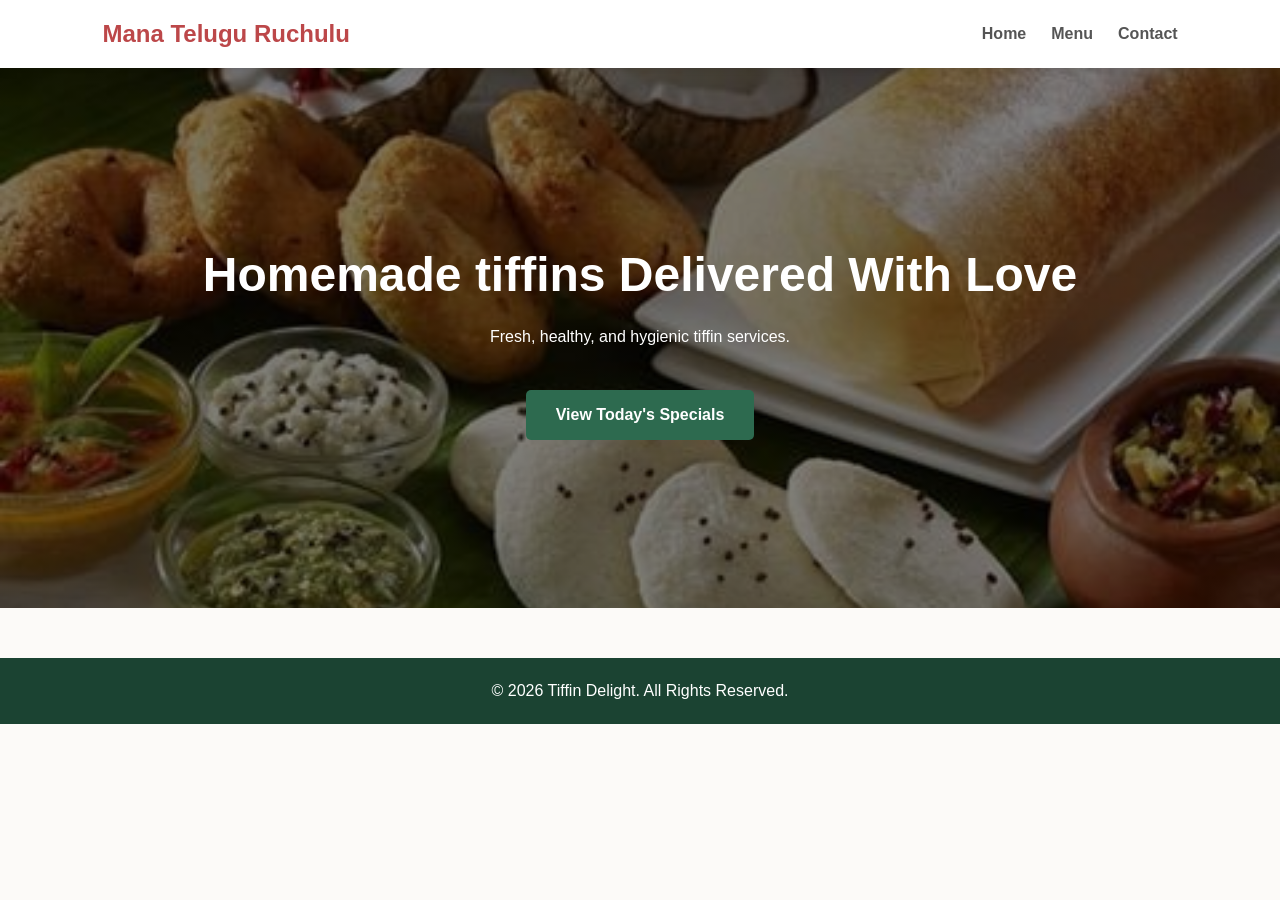
<file: index.html>
<!DOCTYPE html>
<html lang="en">
<head>
    <meta charset="UTF-8">
    <meta name="viewport" content="width=device-width, initial-scale=1.0">
    <title>Home  Made with Love</title>
    <link rel="stylesheet" href="style.css">
</head>
<body>
    <nav>
        <div class="logo">Mana Telugu Ruchulu</div>
        <ul>
            <li><a href="index.html">Home</a></li>
            <li><a href="menu.html">Menu</a></li>
            <li><a href="contact.html">Contact</a></li>
        </ul>
    </nav>

    <header class="hero">
        <h1>Homemade tiffins Delivered With Love</h1>
        <p>Fresh, healthy, and hygienic tiffin services.</p>
        <br>
        <a href="menu.html" class="btn">View Today's Specials</a>
    </header>

    <footer>
        <p>&copy; 2026 Tiffin Delight. All Rights Reserved.</p>
    </footer>
</body>
</html>
</file>
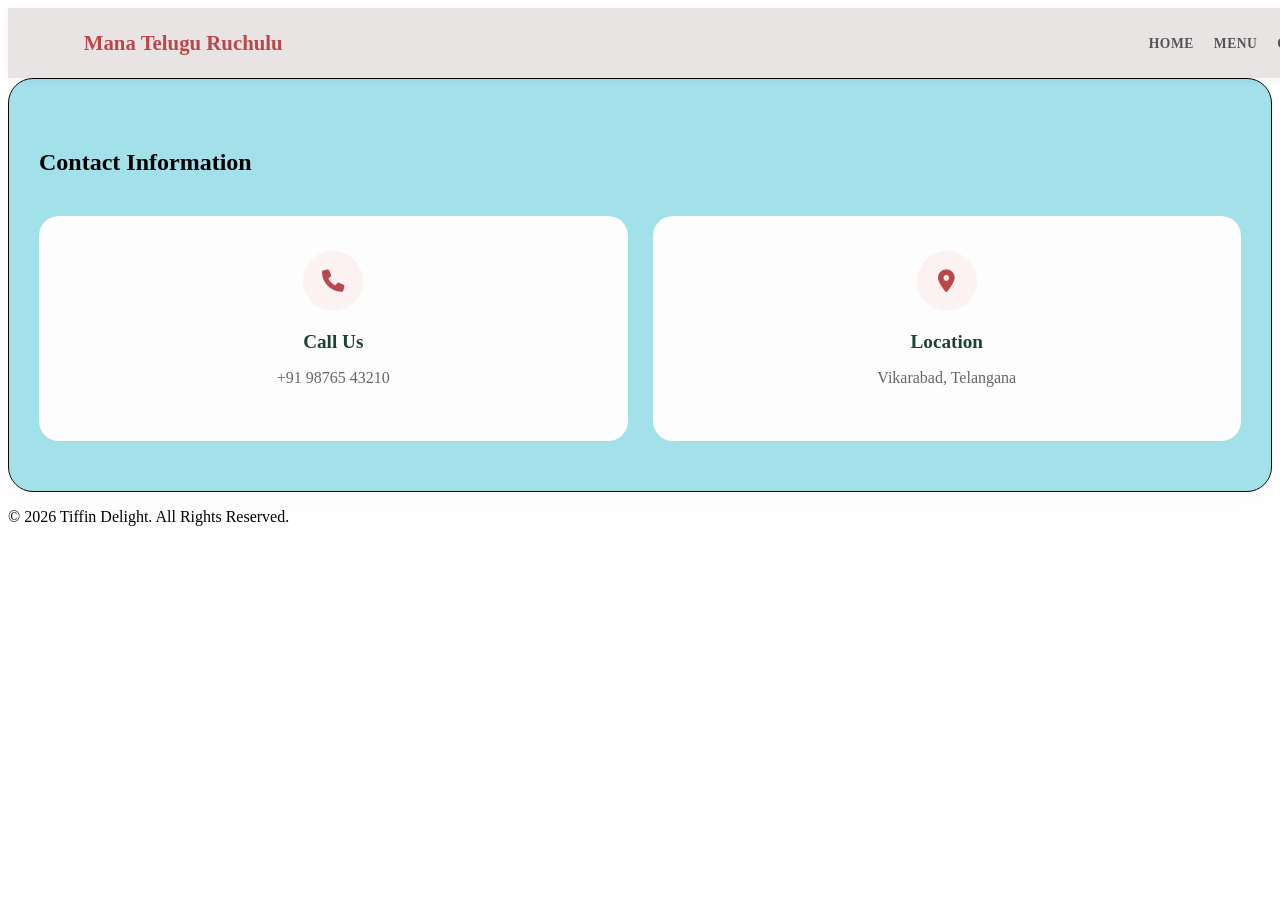
<file: contact.html>
<!DOCTYPE html>
<html lang="en">
<head>
    <meta charset="UTF-8">
    <meta name="viewport" content="width=device-width, initial-scale=1.0">
    <title>Contact Us | Made with Love</title>
    <link rel="stylesheet" href="contact.css">
    <link rel="stylesheet" href="https://cdnjs.cloudflare.com/ajax/libs/font-awesome/6.0.0/css/all.min.css">
</head>
<body>

    <nav>
        <div class="logo">Mana Telugu Ruchulu</div>
        <ul>
            <li><a href="index.html">Home</a></li>
            <li><a href="menu.html">Menu</a></li>
            <li><a href="contact.html">Contact</a></li>
        </ul>
    </nav>

    <section class="container">
        <div class="contact-wrapper">
            <h2 class="royal-title">Contact Information</h2>
            
            <div class="contact-grid">
                <div class="contact-card">
                    <div class="icon-circle"><i class="fas fa-phone"></i></div>
                    <h3>Call Us</h3>
                    <p>+91 98765 43210</p>
                </div>


                <div class="contact-card">
                    <div class="icon-circle"><i class="fas fa-map-marker-alt"></i></div>
                    <h3>Location</h3>
                    <p>Vikarabad, Telangana</p>
                </div>
            </div>
        </div>
    </section>

    <footer>
        <p>&copy; 2026 Tiffin Delight. All Rights Reserved.</p>
    </footer>

</body>
</html>
</file>
<file: style.css>
* {
    margin: 0;
    padding: 0;
    box-sizing: border-box;
}

body {
    font-family: 'Segoe UI', Tahoma, Geneva, Verdana, sans-serif;
    line-height: 1.6;
    background-color: #fcfaf8;
    color: #333;
}


nav {
    display: flex;
    justify-content: space-between;
    align-items: center;
    padding: 15px 8%; /* Balanced padding */
    background: #ffffff;
    box-shadow: 0 2px 10px rgba(0,0,0,0.1);
    width: 100%;
    position: relative; 
    z-index: 9999; /* Ensures it stays above menu items */
}

.logo {
    font-size: 1.5rem;
    font-weight: bold;
    color: #bc4749;
}

nav ul {
    display: flex;
    list-style: none;
    margin: 0;
    padding: 0;
}

nav ul li {
    margin-left: 25px;
}

nav ul li a {
    text-decoration: none;
    color: #555;
    font-weight: 600;
    transition: color 0.3s;
}

nav ul li a:hover {
    color: #2d6a4f;
}


.hero {
    height: 60vh;
    /* Use a fallback color if the image doesn't load */
    background: linear-gradient(rgba(0,0,0,0.5), rgba(0,0,0,0.5)), 
                url('image.1.jpg') #333;
    background-size: cover;
    background-position: center;
    color: white;
    display: flex;
    flex-direction: column;
    justify-content: center;
    align-items: center;
    text-align: center;
    padding: 0 20px;
}

.hero h1 {
    font-size: 3rem;
    margin-bottom: 10px;
}

.btn {
    display: inline-block;
    background: #2d6a4f;
    color: white;
    padding: 12px 30px;
    text-decoration: none;
    border-radius: 5px;
    font-weight: bold;
    transition: background 0.3s;
    margin-top: 15px;
}

.btn:hover {
    background: #1b4332;
}

/* --- Features Grid --- */
.container {
    padding: 80px 10%;
    text-align: center;
}

.container h2 {
    margin-bottom: 40px;
    font-size: 2rem;
    color: #1b4332;
}

.grid {
    display: grid;
    grid-template-columns: repeat(auto-fit, minmax(250px, 1fr));
    gap: 30px;
}

.card {
    background: white;
    padding: 30px;
    border-radius: 12px;
    box-shadow: 0 5px 15px rgba(0,0,0,0.05);
    transition: transform 0.3s;
}

.card:hover {
    transform: translateY(-10px);
}

.card h3 {
    color: #bc4749;
    margin-bottom: 15px;
}


footer {
    background: #1b4332;
    color: white;
    text-align: center;
    padding: 20px 0;
    margin-top: 50px;
}
</file>
<file: contact.css>
nav {
    display: flex;
    align-items: center;
    padding: 10px 6%;
    background: #e9e4e4;
    box-shadow: 0 2px 10px rgba(0,0,0,0.05);
    width: 100%;
    position: sticky;
    top: 0;
    z-index: 9999;
}


.logo {
    font-size: 1.3rem;
    font-weight: bold;
    color: #bc4749;
}

nav ul {
    display: flex;
    list-style: none;
    margin-left: auto; 
}

nav ul li {
    margin-left: 20px; 
}

nav ul li a {
    text-decoration: none;
    color: #555;
    font-weight: 600;
    font-size: 0.85rem;
    text-transform: uppercase;
    letter-spacing: 0.5px;
    transition: 0.3s;
}

nav ul li a:hover {
    color: #2d6a4f;
}


.contact-wrapper {
    background: #90dae6d4;
    padding: 50px 30px;
    border-radius: 25px;
    box-shadow: 0 10px 40px rgba(0,0,0,0.02);
    border: 1px solid #080808;
}

.contact-grid {
    display: grid;
    grid-template-columns: repeat(auto-fit, minmax(220px, 1fr));
    gap: 25px;
    margin-top: 40px;
}

.contact-card {
    background: #fdfdfd;
    padding: 35px 20px;
    border-radius: 20px;
    text-align: center;
    transition: all 0.4s ease;
    border-bottom: 3px solid transparent;
}

.contact-card:hover {
    background: #fff;
    transform: translateY(-8px);
    border-bottom: 3px solid #bc4749;
    box-shadow: 0 15px 30px rgba(0,0,0,0.05);
}

.icon-circle {
    width: 60px;
    height: 60px;
    background: #fdf2f2;
    color: #bc4749;
    display: flex;
    align-items: center;
    justify-content: center;
    border-radius: 50%;
    margin: 0 auto 20px;
    font-size: 1.4rem;
    transition: 0.4s;
}

.contact-card:hover .icon-circle {
    background: #bc4749;
    color: #fff;
}

.contact-card h3 {
    color: #1b4332;
    font-size: 1.2rem;
    margin-bottom: 10px;
}

.contact-card p {
    color: #666;
    font-size: 1rem;
}

.contact-link {
    display: inline-block;
    margin-top: 15px;
    color: #bc4749;
    text-decoration: none;
    font-weight: bold;
    font-size: 0.8rem;
    text-transform: uppercase;
    border-bottom: 1px solid #bc4749;
}
</file>
